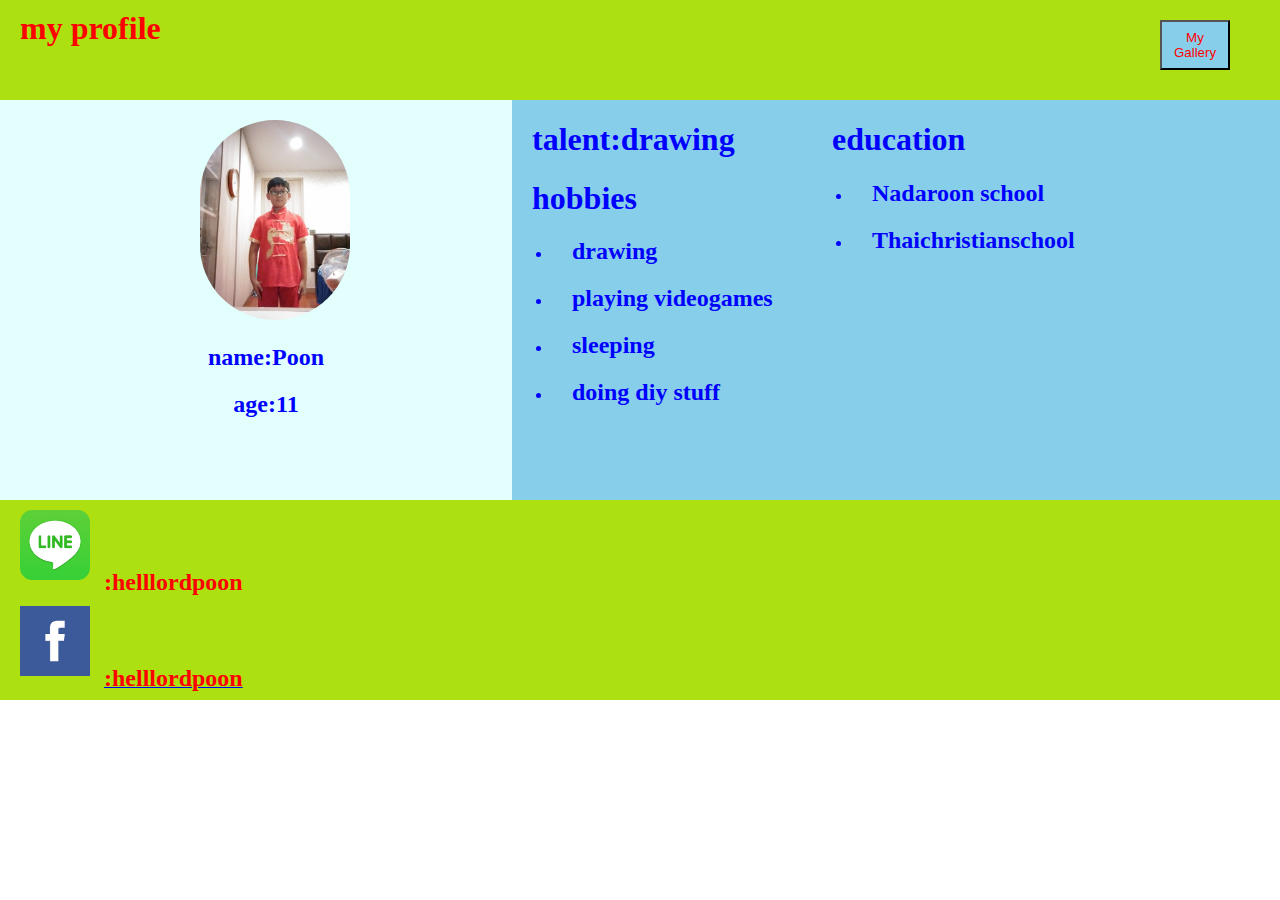
<file: index.html>
<!doctype html>
<html>

<head>
    <title>my profile</title>
    <link rel="icon" type="image/png" href="img/troll.png"/>
    <link rel="stylesheet" type="text/css" href="css/style.css">

</head>

<body>
    <div class="header">
    <h1>my profile</h1>
   <a href="gallery.html"> <button id="button">My Gallery</button></a>

    </div>

    <div class="content">
    <div class="left">
        <img src="img/poon.jpg">
        <h2>name:Poon</h2>
        <h2>age:11</h2>
    </div>

    <div class="right">
        <div id="talent">
            <h1>talent:drawing</h1>
            <h1>hobbies</h1>
            <ul>
                <li><h2>drawing</h2></li>
                <li><h2>playing videogames</h2></li>
                <li><h2>sleeping</h2></li>
                <li><h2>doing diy stuff</h2></li>
            </ul>
        </div>
        <div id="education">
            <h1>education</h1>
            <ul>
                <li><h2>Nadaroon school</h2></li>
                <li><h2>Thaichristianschool</h2></li>
            </ul>
            </div>        
    </div>

    </div>
        <div class="footer">
            <div id="line">
            <img src="img/line logo.png"> 
            <h2>:helllordpoon</h2>
            </div>
            <div id="facebook">
            <img src="img/facebook logo.png">
            <a href=https://web.facebook.com/?_rdc=1&_rdr><h2>:helllordpoon</h2></a>
            </div>
    </div>
</body>
</html>
</file>
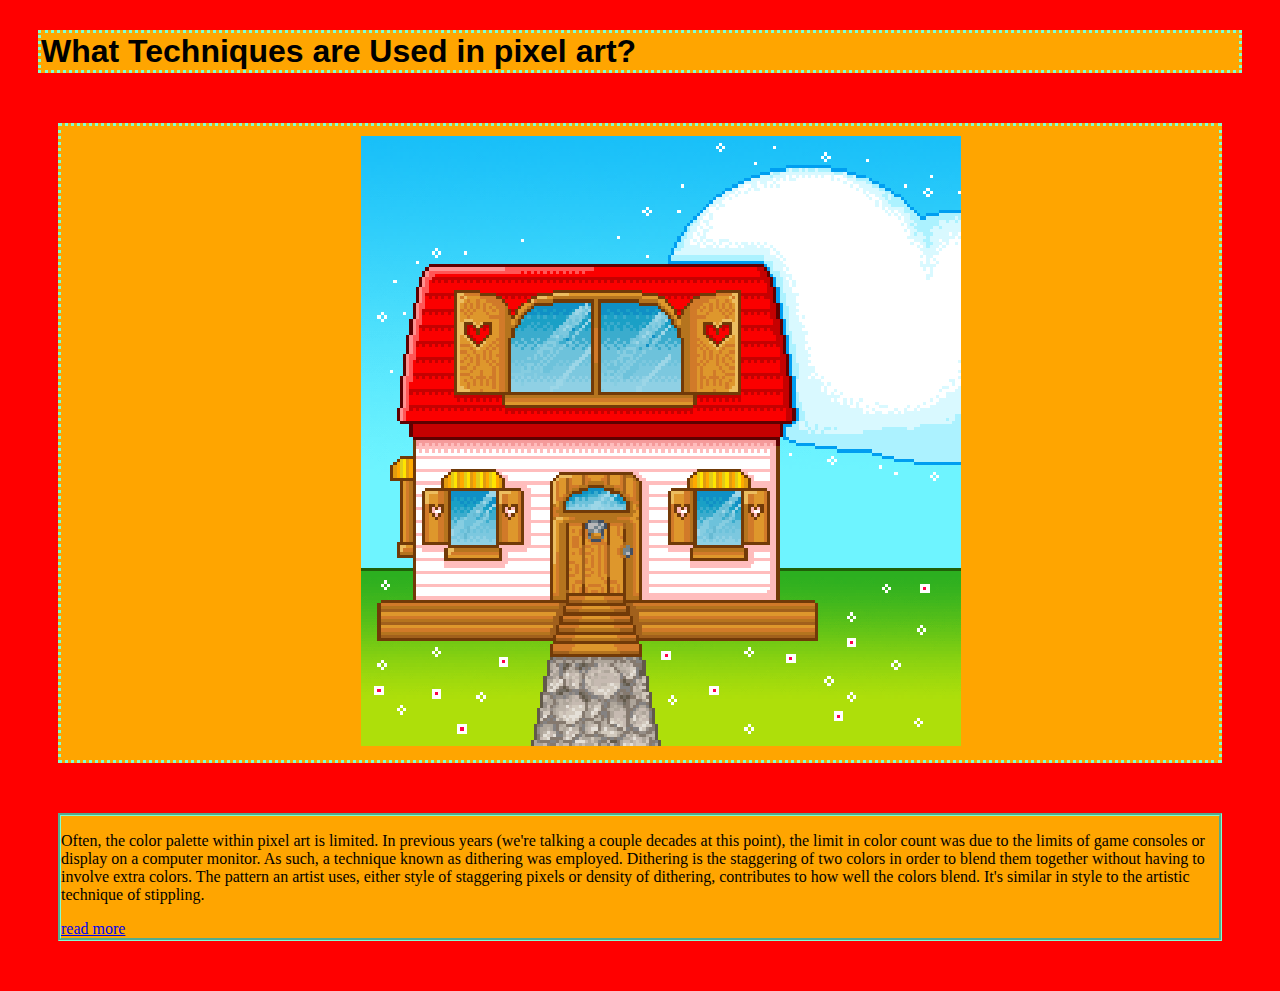
<file: 1a.html>
<!doctype html>
<html>

<head>
    <title>What Techniques are Used in pixel art?</title>

    <link rel="icon" type="image/png" href="img/pixel art.png"/>

    <style>
    h1{
        font-family: 'Lucida Sans', 
                    'Lucida Sans Regular', 
                    'Lucida Grande', 
                    'Lucida Sans Unicode',
                     Geneva, Verdana, sans-serif;     
    } 
    h1{background: orange;}

        div{background:  orange;
            margin:50px;
        }

        body{background: red;}
       .content img{margin:10px 300px 10px 300px;}
       .content{border-style:dotted;
       border-color:aquamarine;}

        .header h1{border-style: dotted ;
        border-color:aquamarine;
                    padding-left:30;
                    }
      .header{margin:30px 30px 30px 30px;}
      .footer{border-style:groove;
      border-color:aquamarine;}


        </style>

</head>




<body>

    <div class="header" >
        <h1>What Techniques are Used in pixel art?</h1>
    </div>

    <div class="content">
          <img src="img/pixel house.gif">   
       

    </div>

    <div class="footer">
         <p>Often, the color palette within pixel art is limited. In previous years (we're talking a couple decades at this point), the limit in color count was due to the limits of game consoles or display on a computer monitor. As such, a technique known as dithering was employed. Dithering is the staggering of two colors in order to blend them together without having to involve extra colors. The pattern an artist uses, either style of staggering pixels or density of dithering, contributes to how well the colors blend. It's similar in style to the artistic technique of stippling.</p>
         <a href="https://design.tutsplus.com/articles/what-is-pixel-art--cms-21759">read more</a>
    </div>

</body>




</html>
</file>
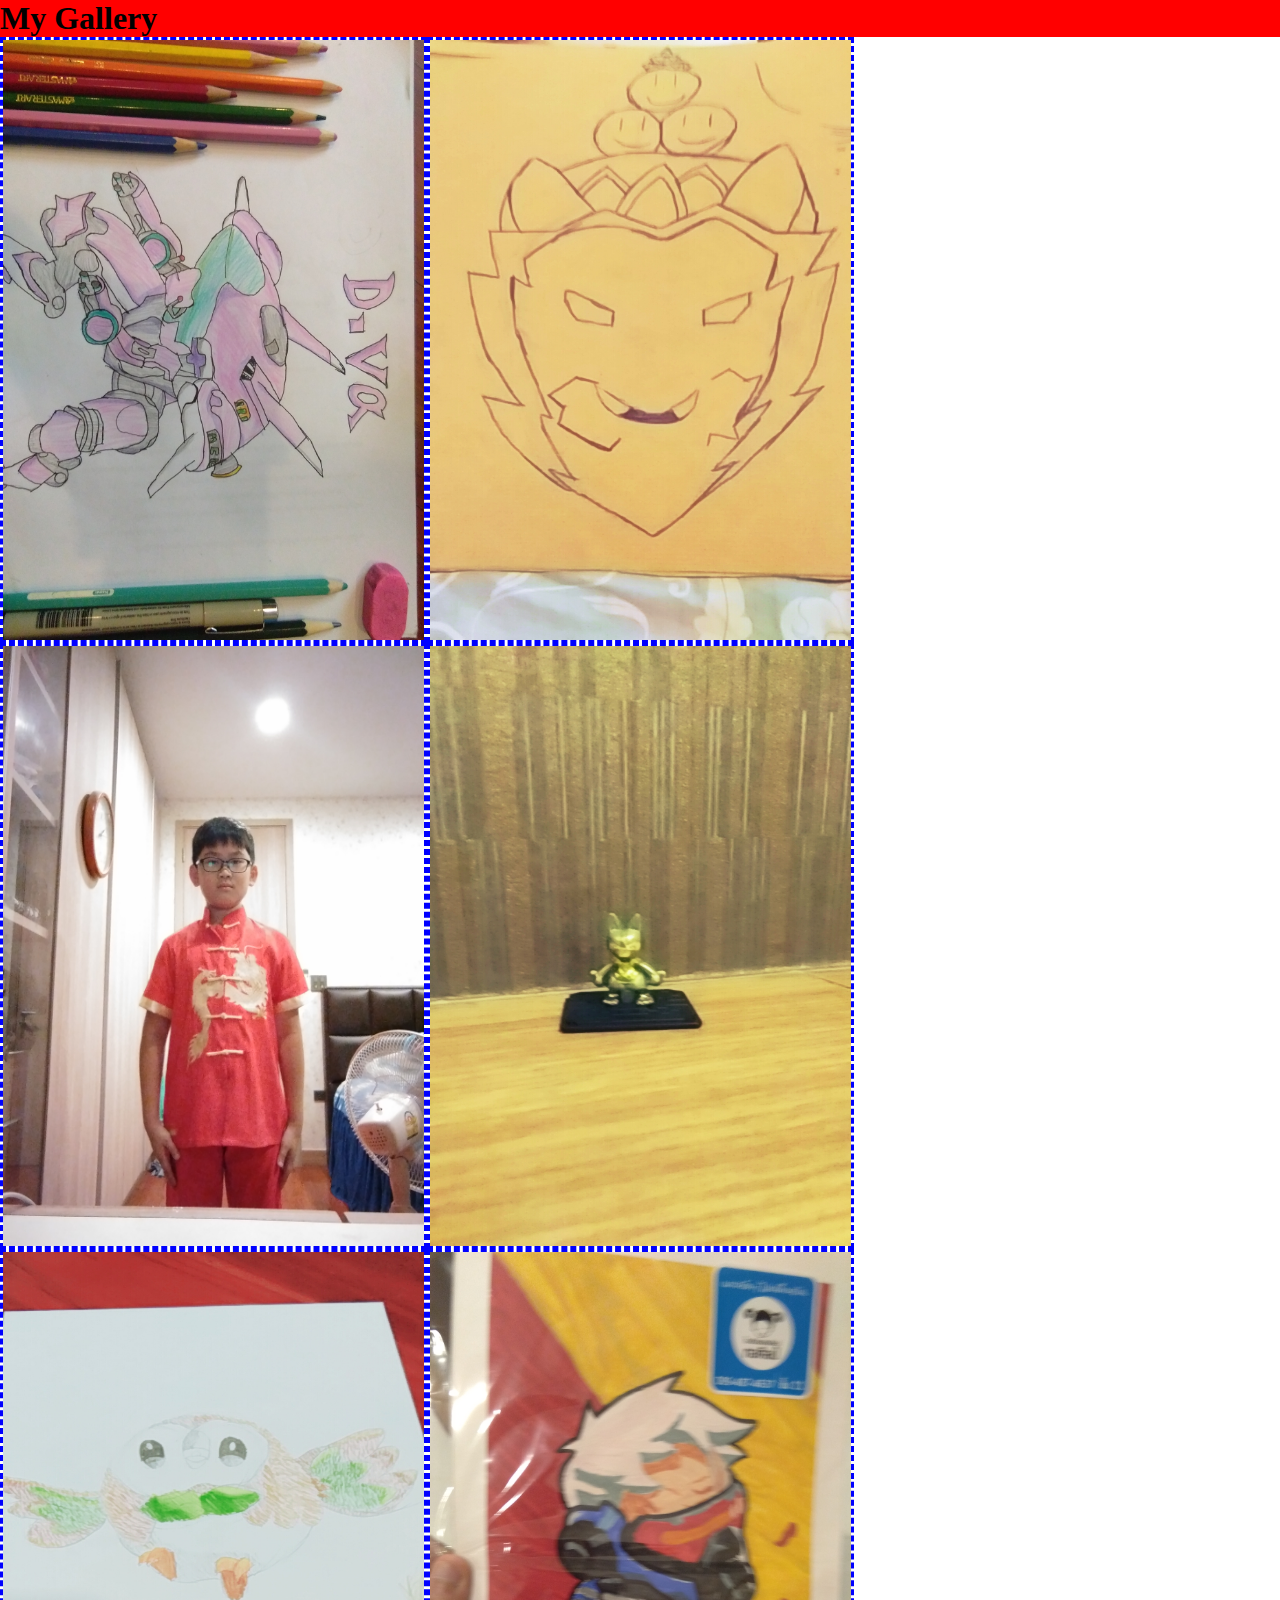
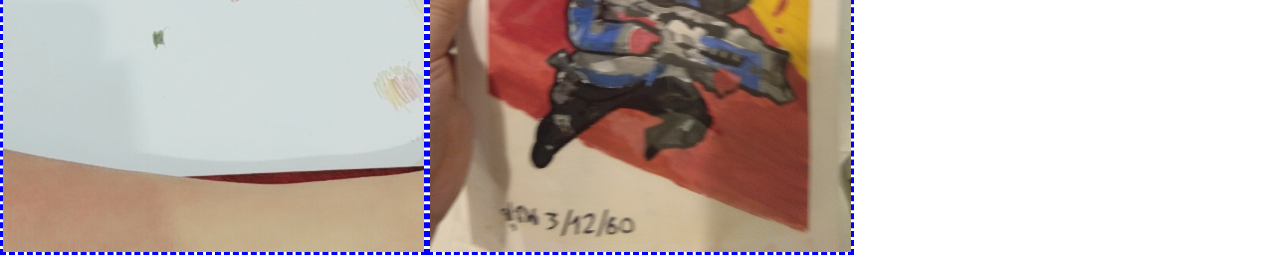
<file: gallery.html>
<!doctype html>
<html>

<head>
    <title>my profile</title>
    <link rel="icon" type="image/png" href="img/trainer.png"/>
    <style>
        #top img{height:600px;
        width:32.88%;
        float:left;}
        #center img{height:600px;
        width:32.88%;
        float:left;}
        body img{border-style:dashed;
        border-color:blue}
        body{margin:0}
        h1{background-color: red;
        margin:0}
</style>
    

</head>

<body>
    <div id="1">
        <h1>My Gallery</h1>
    </div>
    <div id="top">
        <div id="left1">
             <img src="img/dva.jpg">
            </div>
              <div id="center1">
                      <img src="img/giant.jpg">
              </div>
                    <div id="right1">
                          <img src="img/poon.jpg">
                    </div>
        
    </div>

    <div id="center">
     <div id="left2">
             <img src="img/pokemon1.jpg">
     </div>
     <div id=center2>
           <img src="img/rowlet.jpg">
     </div>
        <div id="right2">
           <img src="img/soildier76.jpg">
        </div>
     
     
    
    
    
    </div>
</body>
</html>
</file>
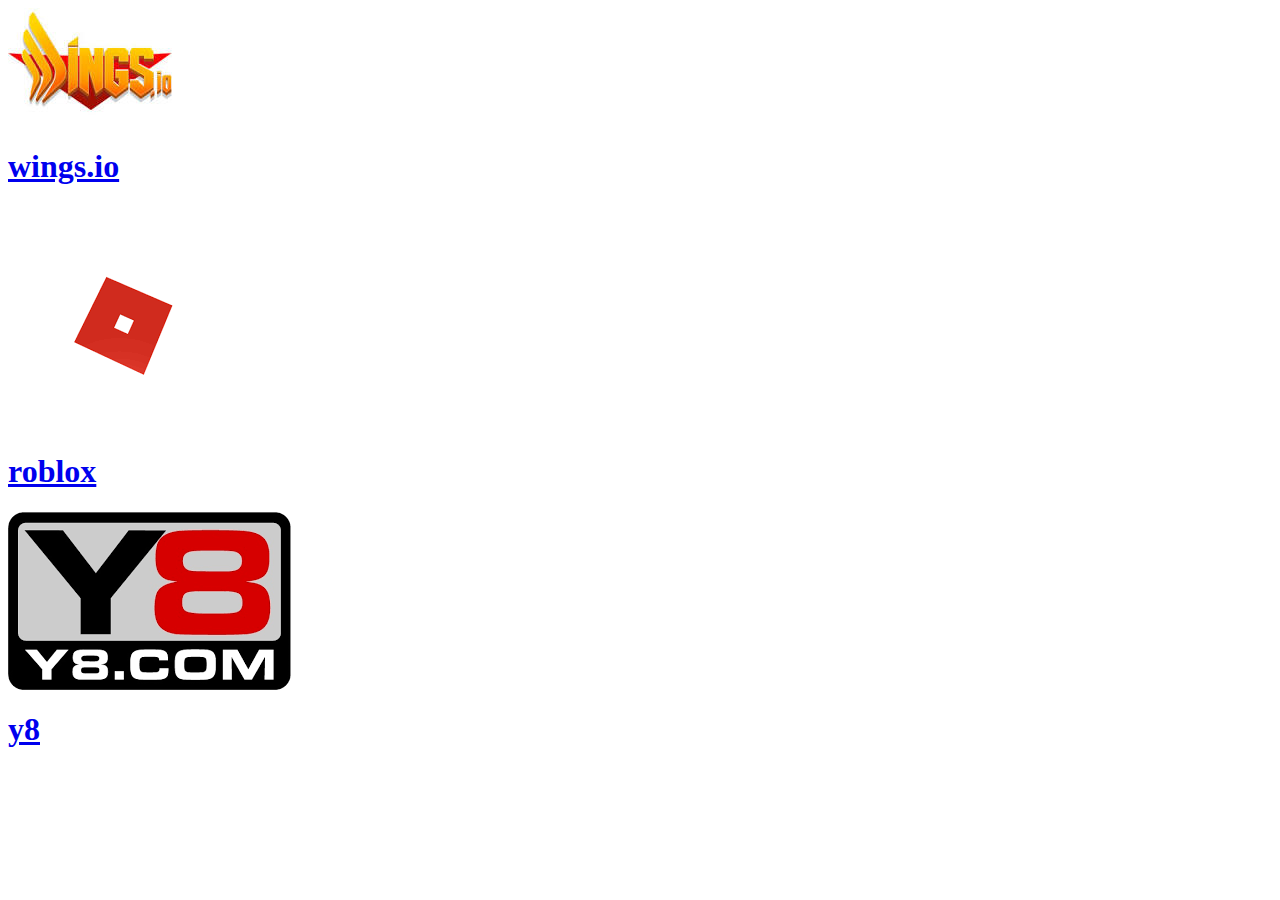
<file: game.html>
<!doctype <!DOCTYPE html>
<html>
<head>
    
    <style>
        body{font-family: cursive;
    }
    h1{color:tomato;}
    
    </style>
</head>
<body>
    <div id="1">
            <img src="img/wings.io.jpg">
            <h1><a href="http://wings.io">wings.io</a></h1>
    </div>
    <div id="2">
            <img src="img/roblox.png">
            <h1><a href="https://www.roblox.com/">roblox</a></h1>
    </div>
    <div id="3">
            <img src="img/y8.png">
            <h1><a href="http://th.y8.com/">y8</a></h1>
    </div>
    
</body>
</html>
</file>
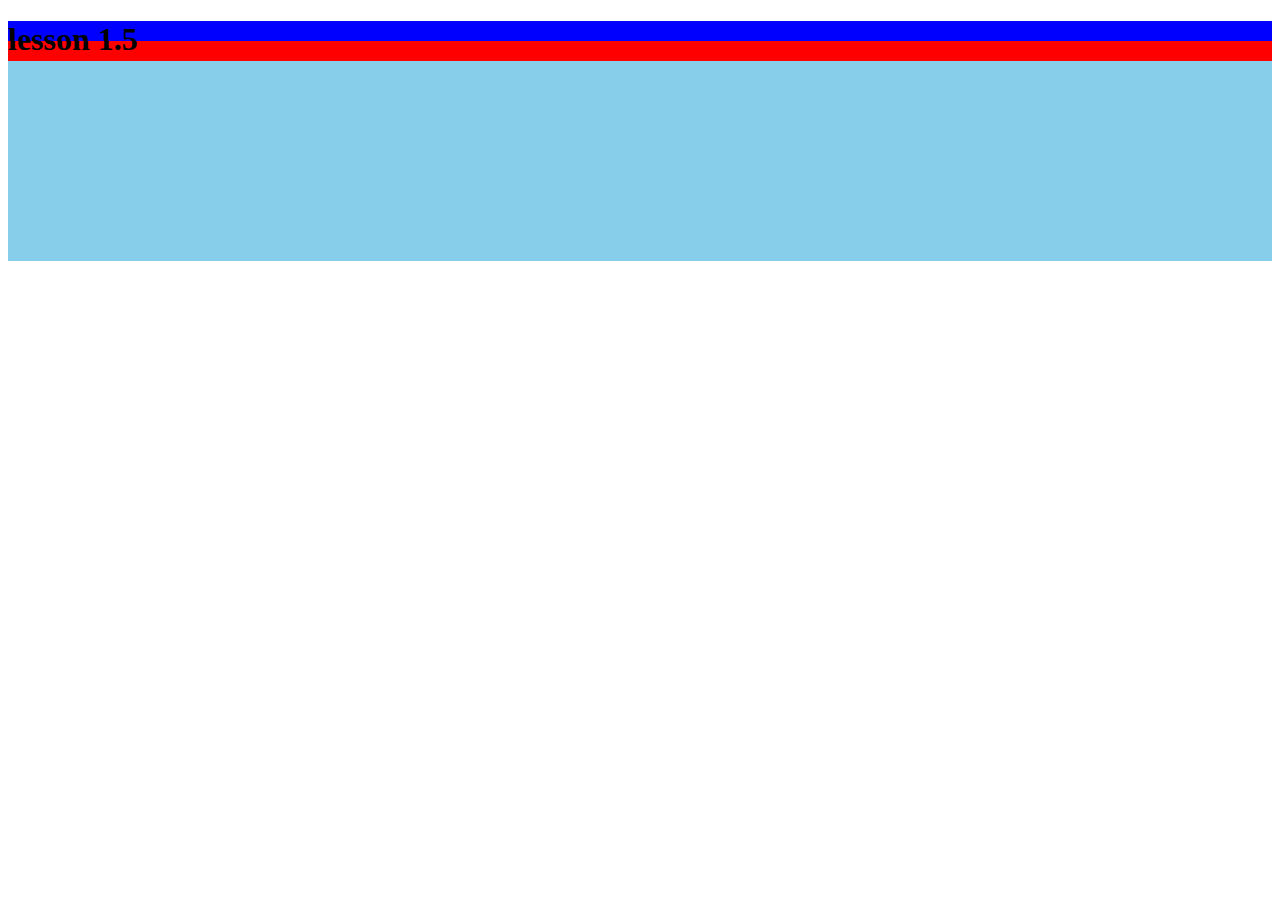
<file: lesson1.5.html>
<!doctype html>
<html>

<head>
    <style>
.header{background: greenyellow}

div{background: red; height: 20px;}

h1{background: blue}

.footer{background: skyblue; height: 200px}
    </style>


</head>



<body>
    <div class="header"> 
        <h1> lesson 1.5 </h1>
    </div>

    <div class="content">
    </div>

    <div class="footer">
    </div>





</body>



</html>
</file>
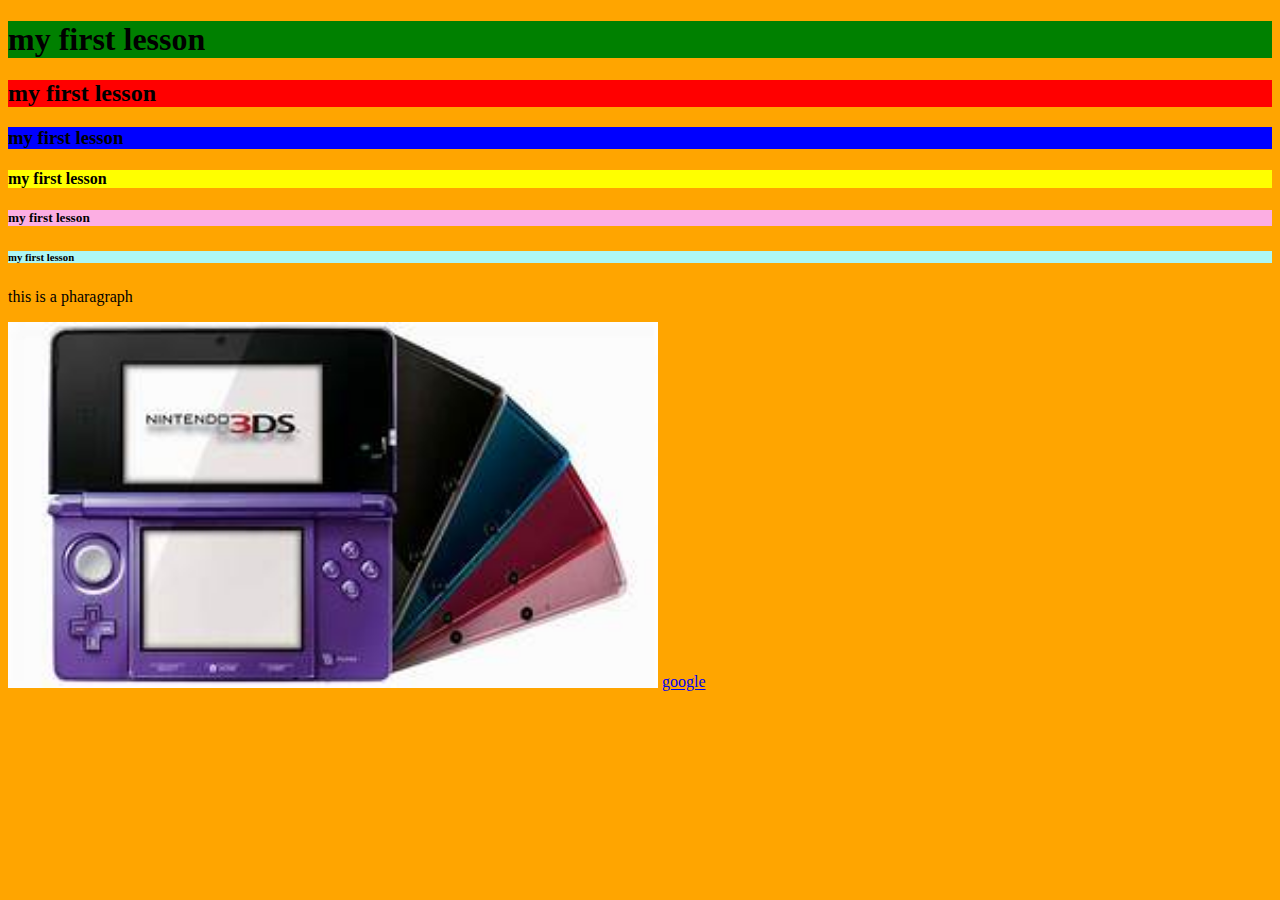
<file: lesson1.html>
<!doctype html>
<html>
     <head>

     </head>


     <body style="background: orange;">
     <h1 style="background: green;">my first lesson</h1>
     <h2 style="background: red;">my first lesson</h2>
     <h3 style="background: blue;">my first lesson</h3>
     <h4 style="background: yellow;">my first lesson</h4>
     <h5 style="background:#fcaee3;" >my first lesson</h5>
     <h6 style="background:#adf7f4;">my first lesson</h6>

     <p>this is a pharagraph</p>

     <img src="img/3ds.jpg"width=650px""hight=400px">

     <a href="https://www.google.co.th/webhp?gws_rd=cr&dcr=0&ei=TlanWtelLMzyvAT4u4eQBw">google</a>
     </body>



</html>
</file>
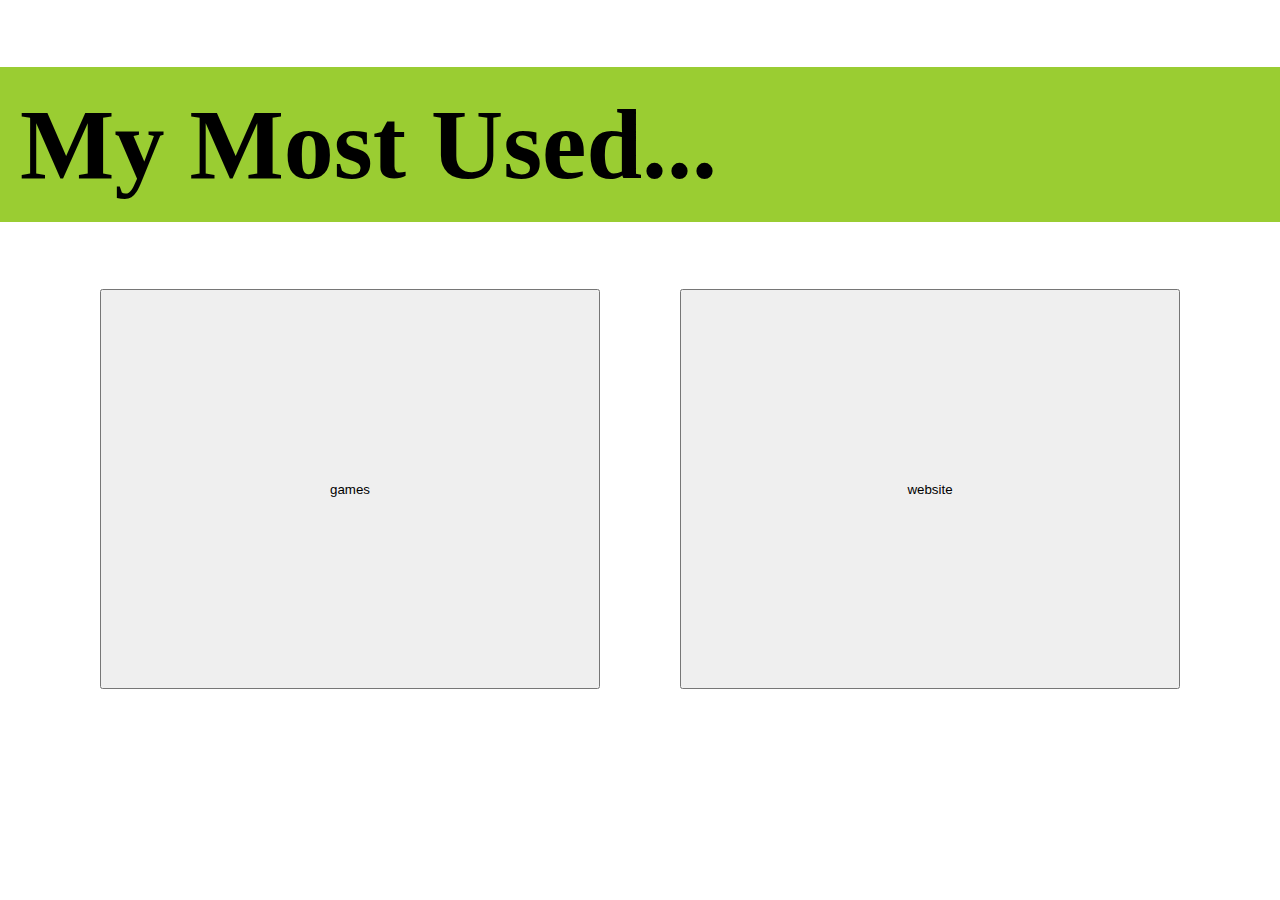
<file: website.html>
<!doctype html>
<html>

<head>

    <style>
 body button{height:400px;
        width:500px;}
body{font-size: 50px;
    margin:0px;}
h1{padding:20px;}
#center{position: relative;}
#right{position:absolute;
    right: 100px;
    top: 0px;
}
#left{position:absolute;
    left: 100px;
    top: 0px;
    }
h1{background-color: yellowgreen}



    </style>

</head>

<body>
    <div id="header">
        <h1>My Most Used...</h1>
   
</div>

<div id="center">
    
    <div id="right">

    <a href="website1">
        <button id="1">website</button>
    </a>
    </div>
    <div id="left">
            <a href="game">
                    <button id="2">games</button>
                </a>
    </div>
</div>

<div id="bottom">
   
</div>
</body>

</html>
</file>
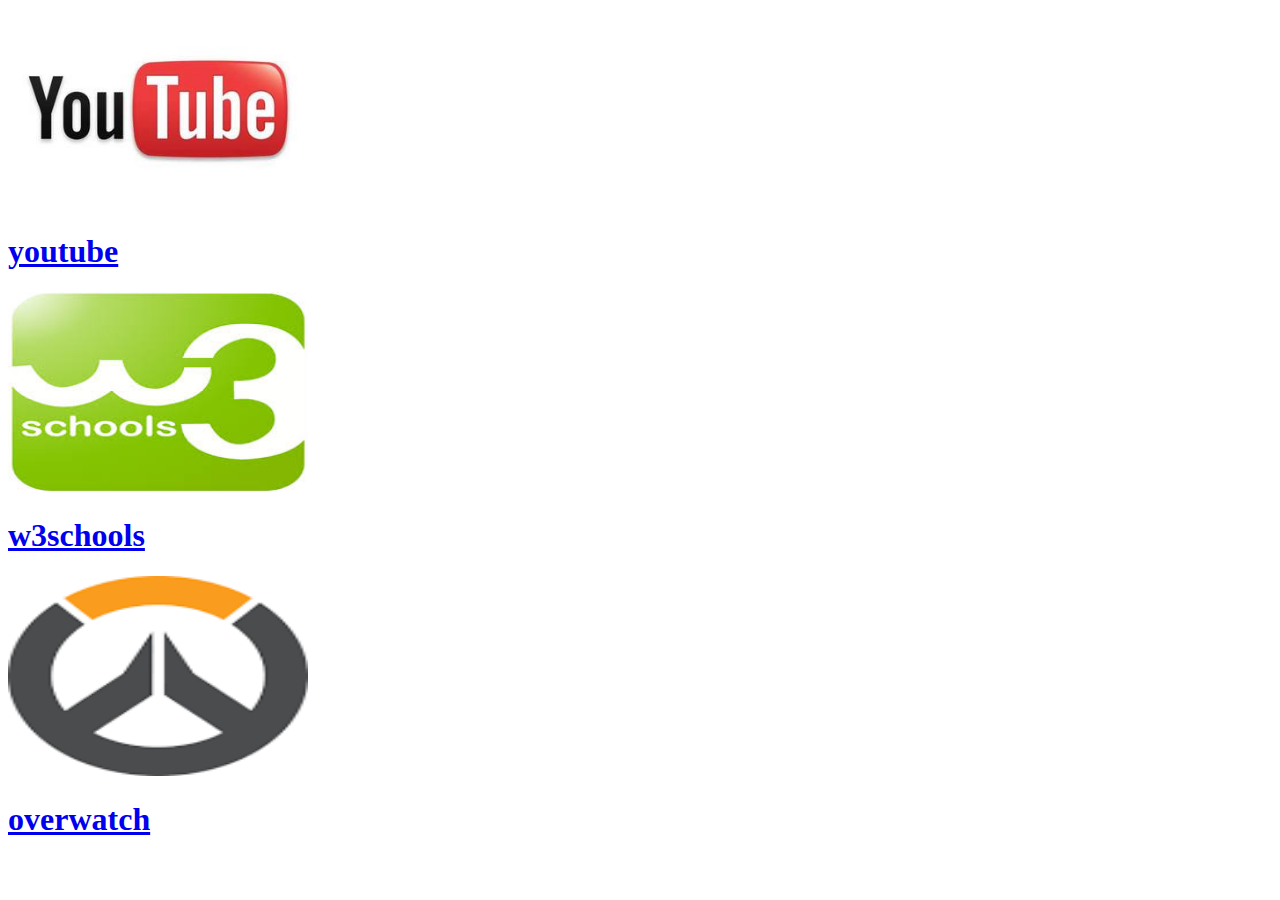
<file: website1.html>
<!DOCTYPE html>
<html>
<head>
    <style>
body{font-family: cursive;
    }
body img{height:200px;
        width:300px;
        }    

    
    </style>
    
</head>
<body>
    <div class="1">
            <img src="img/youtube logo.jpg">
            <h1><a href="https://www.youtube.com">youtube</a></h1>

    </div>
    <div class="2">
            <img src="img/w3.jpg">
            <h1><a href="https://www.w3schools.com">w3schools</a></h1>
      

    </div>
    <div class="3">
            <img src="img/overwatch.png">
            <h1><a href="https://int.search.tb.ask.com/search/GGmain.jhtml?searchfor=overwatch&st=sb&tpr=omni&p2=%5ECPC%5Echr999%5ES17547%5E&ptb=6BD39500-56EE-4313-89DD-878378D3AAF3&n=783973d1&si=">overwatch</a></h1>

    </div>

</body>
</html>
</file>
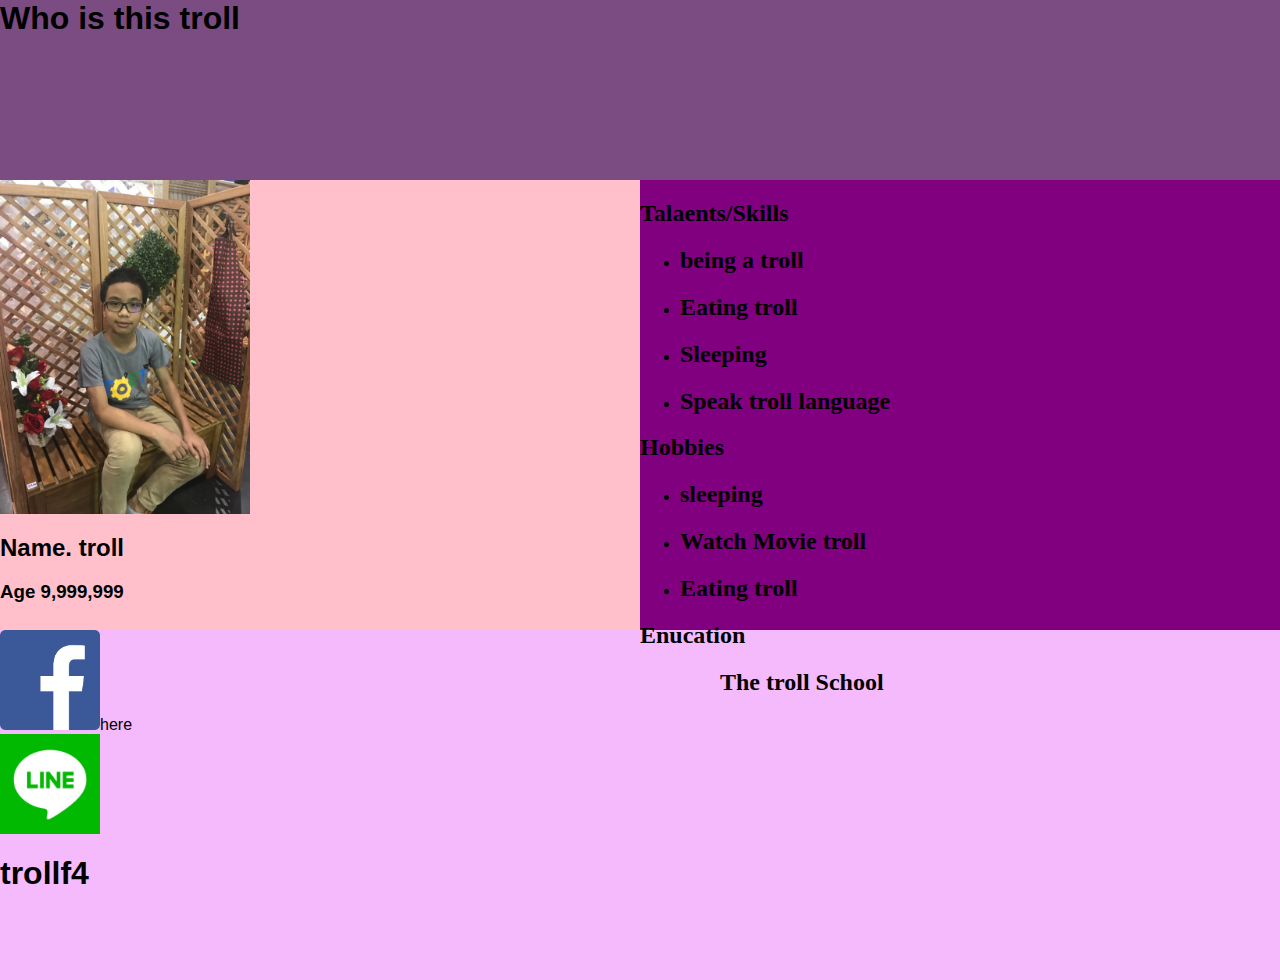
<file: troll/mawin profile.html>
<!-- saved from url=(0026)https://mawinf4.github.io/ -->
<html><head><meta http-equiv="Content-Type" content="text/html; charset=UTF-8">
        <link rel="icon" type="img/jpg" href="https://mawinf4.github.io/img/f4.jpg">

        <title>mawin profile</title>
        <style>
             .header{
           height: 180px;
           background-color:#7b4c82;
        
        }
        #left-container{
            height: 450px;
            background-color: pink;
            width: 50%;
            float: left;
        
        }
        #right-container{
            height:450px;
            background-color: purple;
            width: 50%;
            float: left;
        }
            
        .footer{
            height: 350px;
            background-color: #f4bafc;
            clear:both;
        }
        body{
            margin: 0px;
            font-family: sans-serif
        }
         #left-contair img{
             display:block;
            margin: auto;
            margin-top: 50px;
         }
        #left-contair h2{

            display: block;
            margin: auto
        }

        #footer-container h2{

        }

        #right-container{
            font-family:'Times New Roman', Times, serif;
            
        }


        </style>











    </head>


    <body>
        <div class="header"><h1>Who is this troll</h1></div>
        <div class="main-content">
            <div id="left-container"><img src="./mawin profile_files/mawinf4.jpg" width="250px">
            <h2>Name. troll</h2>
            <h3>Age 9,999,999 </h3>
                



        </div>
            <div id="right-container">
                <h2>Talaents/Skills </h2>
                <ul>
                    <li><h2>being a troll</h2></li>
                    <li><h2>Eating troll</h2></li>
                    <li><h2>Sleeping</h2></li>
                    <li><h2>Speak troll language</h2></li>
                </ul>
                <h2>Hobbies</h2>
                <ul>
                    <li><h2>sleeping</h2></li>
                    <li><h2>Watch Movie troll</h2></li>
                    <li><h2>Eating troll</h2></li>
                </ul>   
                 <h2>Enucation</h2>
                <ul>
                 <ul><h2>The troll School</h2></ul>
            
            
            
            
                 </ul>
            
                
                    



                 </div>






            </div>







            

        
        
        <div class="footer"><img src="./mawin profile_files/fb.jpg" width="100px" <a="" href="https://web.facebook.com/?_rdc=1&amp;_rdr">here <div><img src="./mawin profile_files/line.jpg" width="100px"><h1> trollf4</h1></div> </div>

       

    
        

     








</body></html>
</file>
<file: css/style.css>
body{font-family: cursive;}
 .header{height:100px;
        background-color: #ace011;
         padding-left: 10px;
        position:relative;}
.left{height:400px;
        background-color: #e2fffd;
        width: 40%;
        float:left;
        }
.right{height:400px;
        background-color: skyblue;
        width: 60%;
        float:left;}
.footer{height:200px;
         background-color:#ace011;
         clear:both;
        padding-left:10px;}
body{margin:0px;
              }
.left img{height:200px;
         margin:20px 200px 0 200px;}
 .left h2{display:block;
         text-align:center; }
.header h1{padding:10px;
          margin:0;
         color:red;}
#talent{float:left;}
 .footer img{height:70px;
             width:70px;
             padding: 10px;
             }

 .footer h2{display: inline;
             color:red;}
.content{color:blue;
         }
.content h2{padding-left:20px;}
 .content h1{padding-left:20px;}
 #education{margin-left:300px;}
 #button{height:50px;
         width:70px;
         position:absolute;
        bottom: 30px;
        right: 50px;
         background-color:skyblue;
        color:red;
        }
    .left img{border-radius:1000px;}
</file>
